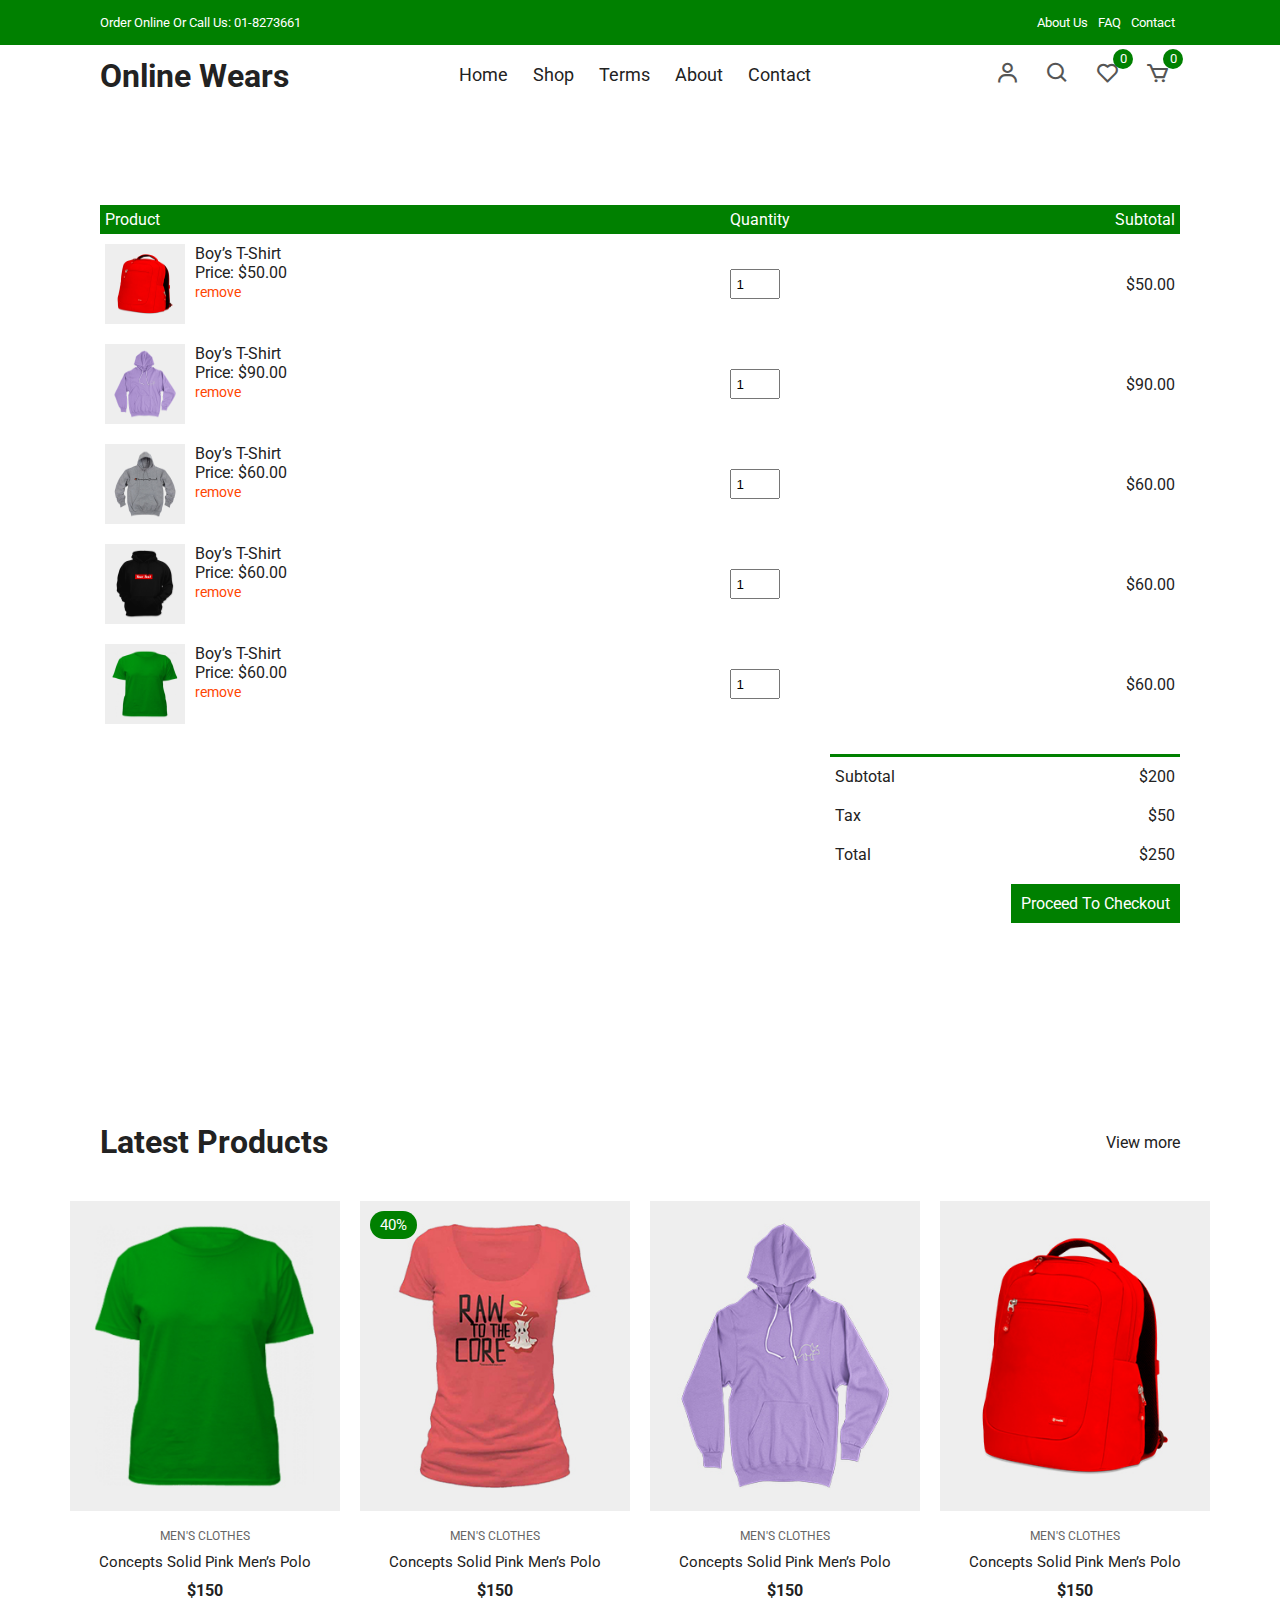
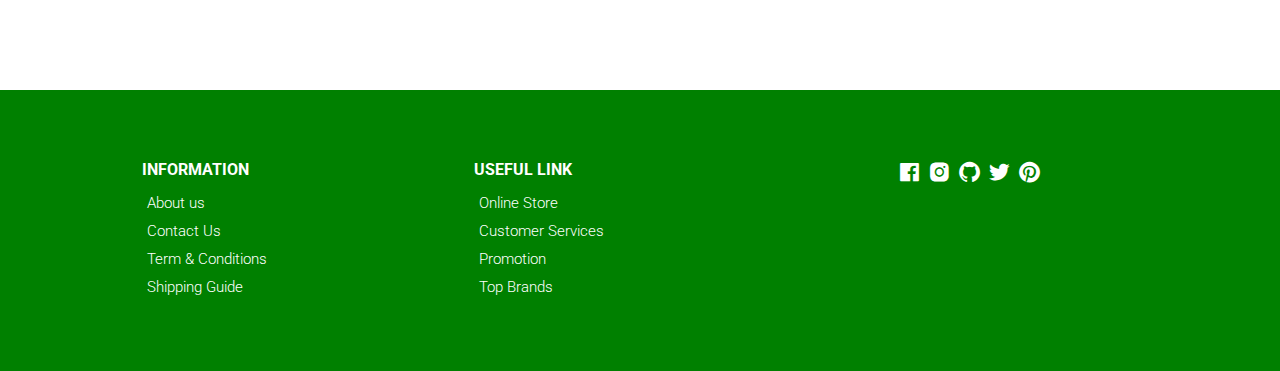
<file: online shopping/cart.html>
<!DOCTYPE html>
<html lang="en">
  <head>
    <meta charset="UTF-8" />
    <meta name="viewport" content="width=device-width, initial-scale=1.0" />
    <!-- Box icons -->
    <link
      rel="stylesheet"
      href="https://cdn.jsdelivr.net/npm/boxicons@latest/css/boxicons.min.css"
    />
    <!-- Custom StyleSheet -->
    <link rel="stylesheet" href="./css/styles.css" />
    <title>Your Cart</title>
  </head>
  <body>
    <!-- Navigation -->
    <div class="top-nav">
      <div class="container d-flex">
        <p>Order Online Or Call Us: 01-8273661</p>
        <ul class="d-flex">
          <li><a href="#">About Us</a></li>
          <li><a href="#">FAQ</a></li>
          <li><a href="#">Contact</a></li>
        </ul>
      </div>
    </div>
    <div class="navigation">
      <div class="nav-center container d-flex">
        <a href="index.html" class="logo"><h1>Online Wears</h1></a>

        <ul class="nav-list d-flex">
          <li class="nav-item">
            <a href="/" class="nav-link">Home</a>
          </li>
          <li class="nav-item">
            <a href="product.html" class="nav-link">Shop</a>
          </li>
          <li class="nav-item">
            <a href="#terms" class="nav-link">Terms</a>
          </li>
          <li class="nav-item">
            <a href="#about" class="nav-link">About</a>
          </li>
          <li class="nav-item">
            <a href="#contact" class="nav-link">Contact</a>
          </li>
          <li class="icons d-flex">
            <a href="login.html" class="icon">
              <i class="bx bx-user"></i>
            </a>
            <div class="icon">
              <i class="bx bx-search"></i>
            </div>
            <div class="icon">
              <i class="bx bx-heart"></i>
              <span class="d-flex">0</span>
            </div>
            <a href="cart.html" class="icon">
              <i class="bx bx-cart"></i>
              <span class="d-flex">0</span>
            </a>
          </li>
        </ul>

        <div class="icons d-flex">
          <a href="login.html" class="icon">
            <i class="bx bx-user"></i>
          </a>
          <div class="icon">
            <i class="bx bx-search"></i>
          </div>
          <div class="icon">
            <i class="bx bx-heart"></i>
            <span class="d-flex">0</span>
          </div>
          <a href="cart.html" class="icon">
            <i class="bx bx-cart"></i>
            <span class="d-flex">0</span>
          </a>
        </div>

        <div class="hamburger">
          <i class="bx bx-menu-alt-left"></i>
        </div>
      </div>
    </div>

    <!-- Cart Items -->
    <div class="container cart">
      <table>
        <tr>
          <th>Product</th>
          <th>Quantity</th>
          <th>Subtotal</th>
        </tr>
        <tr>
          <td>
            <div class="cart-info">
              <img src="./images/product-2.jpg" alt="" />
              <div>
                <p>Boy’s T-Shirt</p>
                <span>Price: $50.00</span> <br />
                <a href="#">remove</a>
              </div>
            </div>
          </td>
          <td><input type="number" value="1" min="1" /></td>
          <td>$50.00</td>
        </tr>
        <tr>
          <td>
            <div class="cart-info">
              <img src="./images/product-3.jpg" alt="" />
              <div>
                <p>Boy’s T-Shirt</p>
                <span>Price: $90.00</span> <br />
                <a href="#">remove</a>
              </div>
            </div>
          </td>
          <td><input type="number" value="1" min="1" /></td>
          <td>$90.00</td>
        </tr>
        <tr>
          <td>
            <div class="cart-info">
              <img src="./images/product-4.jpg" alt="" />
              <div>
                <p>Boy’s T-Shirt</p>
                <span>Price: $60.00</span> <br />
                <a href="#">remove</a>
              </div>
            </div>
          </td>
          <td><input type="number" value="1" min="1" /></td>
          <td>$60.00</td>
        </tr>
        <tr>
          <td>
            <div class="cart-info">
              <img src="./images/product-5.jpg" alt="" />
              <div>
                <p>Boy’s T-Shirt</p>
                <span>Price: $60.00</span> <br />
                <a href="#">remove</a>
              </div>
            </div>
          </td>
          <td><input type="number" value="1" min="1" /></td>
          <td>$60.00</td>
        </tr>
        <tr>
          <td>
            <div class="cart-info">
              <img src="./images/product-6.jpg" alt="" />
              <div>
                <p>Boy’s T-Shirt</p>
                <span>Price: $60.00</span> <br />
                <a href="#">remove</a>
              </div>
            </div>
          </td>
          <td><input type="number" value="1" min="1" /></td>
          <td>$60.00</td>
        </tr>
      </table>
      <div class="total-price">
        <table>
          <tr>
            <td>Subtotal</td>
            <td>$200</td>
          </tr>
          <tr>
            <td>Tax</td>
            <td>$50</td>
          </tr>
          <tr>
            <td>Total</td>
            <td>$250</td>
          </tr>
        </table>
        <a href="#" class="checkout btn">Proceed To Checkout</a>
      </div>
    </div>

    <!-- Latest Products -->
    <section class="section featured">
      <div class="top container">
        <h1>Latest Products</h1>
        <a href="#" class="view-more">View more</a>
      </div>
      <div class="product-center container">
        <div class="product-item">
          <div class="overlay">
            <a href="" class="product-thumb">
              <img src="./images/product-6.jpg" alt="" />
            </a>
          </div>
          <div class="product-info">
            <span>MEN'S CLOTHES</span>
            <a href="">Concepts Solid Pink Men’s Polo</a>
            <h4>$150</h4>
          </div>
          <ul class="icons">
            <li><i class="bx bx-heart"></i></li>
            <li><i class="bx bx-search"></i></li>
            <li><i class="bx bx-cart"></i></li>
          </ul>
        </div>
        <div class="product-item">
          <div class="overlay">
            <a href="" class="product-thumb">
              <img src="./images/product-1.jpg" alt="" />
            </a>
            <span class="discount">40%</span>
          </div>
          <div class="product-info">
            <span>MEN'S CLOTHES</span>
            <a href="">Concepts Solid Pink Men’s Polo</a>
            <h4>$150</h4>
          </div>
          <ul class="icons">
            <li><i class="bx bx-heart"></i></li>
            <li><i class="bx bx-search"></i></li>
            <li><i class="bx bx-cart"></i></li>
          </ul>
        </div>
        <div class="product-item">
          <div class="overlay">
            <a href="" class="product-thumb">
              <img src="./images/product-3.jpg" alt="" />
            </a>
          </div>
          <div class="product-info">
            <span>MEN'S CLOTHES</span>
            <a href="">Concepts Solid Pink Men’s Polo</a>
            <h4>$150</h4>
          </div>
          <ul class="icons">
            <li><i class="bx bx-heart"></i></li>
            <li><i class="bx bx-search"></i></li>
            <li><i class="bx bx-cart"></i></li>
          </ul>
        </div>
        <div class="product-item">
          <div class="overlay">
            <a href="" class="product-thumb">
              <img src="./images/product-2.jpg" alt="" />
            </a>
          </div>
          <div class="product-info">
            <span>MEN'S CLOTHES</span>
            <a href="">Concepts Solid Pink Men’s Polo</a>
            <h4>$150</h4>
          </div>
          <ul class="icons">
            <li><i class="bx bx-heart"></i></li>
            <li><i class="bx bx-search"></i></li>
            <li><i class="bx bx-cart"></i></li>
          </ul>
        </div>
      </div>
    </section>

    <!-- Footer -->
    <footer class="footer">
      <div class="row">
        <div class="col d-flex">
          <h4>INFORMATION</h4>
          <a href="">About us</a>
          <a href="">Contact Us</a>
          <a href="">Term & Conditions</a>
          <a href="">Shipping Guide</a>
        </div>
        <div class="col d-flex">
          <h4>USEFUL LINK</h4>
          <a href="">Online Store</a>
          <a href="">Customer Services</a>
          <a href="">Promotion</a>
          <a href="">Top Brands</a>
        </div>
        <div class="col d-flex">
          <span><i class="bx bxl-facebook-square"></i></span>
          <span><i class="bx bxl-instagram-alt"></i></span>
          <span><i class="bx bxl-github"></i></span>
          <span><i class="bx bxl-twitter"></i></span>
          <span><i class="bx bxl-pinterest"></i></span>
        </div>
      </div>
    </footer>

    <!-- Custom Script -->
    <script src="./js/index.js"></script>
  </body>
</html>
</file>
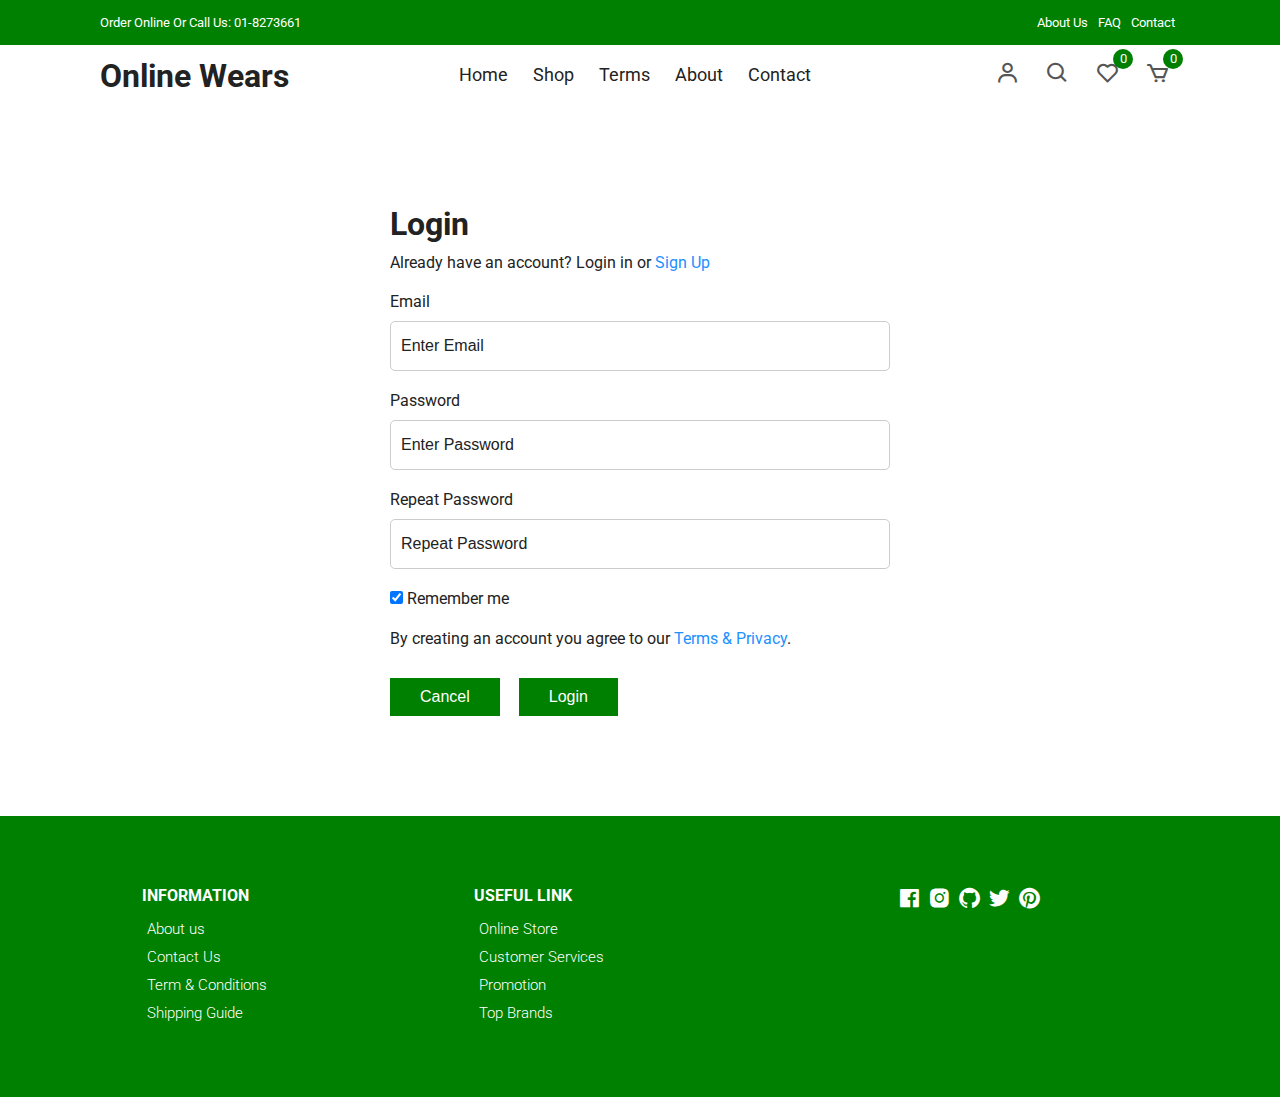
<file: online shopping/login.html>
<!DOCTYPE html>
<html lang="en">
  <head>
    <meta charset="UTF-8" />
    <meta name="viewport" content="width=device-width, initial-scale=1.0" />
    <!-- Box icons -->
    <link
      rel="stylesheet"
      href="https://cdn.jsdelivr.net/npm/boxicons@latest/css/boxicons.min.css"
    />
    <!-- Custom StyleSheet -->
    <link rel="stylesheet" href="./css/styles.css" />
    <title>Login</title>
  </head>
  <body>
    <!-- Navigation -->
    <div class="top-nav">
      <div class="container d-flex">
        <p>Order Online Or Call Us: 01-8273661</p>
        <ul class="d-flex">
          <li><a href="#">About Us</a></li>
          <li><a href="#">FAQ</a></li>
          <li><a href="#">Contact</a></li>
        </ul>
      </div>
    </div>
    <div class="navigation">
      <div class="nav-center container d-flex">
        <a href="index.html" class="logo"><h1>Online Wears</h1></a>

        <ul class="nav-list d-flex">
          <li class="nav-item">
            <a href="/" class="nav-link">Home</a>
          </li>
          <li class="nav-item">
            <a href="product.html" class="nav-link">Shop</a>
          </li>
          <li class="nav-item">
            <a href="#terms" class="nav-link">Terms</a>
          </li>
          <li class="nav-item">
            <a href="#about" class="nav-link">About</a>
          </li>
          <li class="nav-item">
            <a href="#contact" class="nav-link">Contact</a>
          </li>
          <li class="icons d-flex">
            <a href="login.html" class="icon">
              <i class="bx bx-user"></i>
            </a>
            <div class="icon">
              <i class="bx bx-search"></i>
            </div>
            <div class="icon">
              <i class="bx bx-heart"></i>
              <span class="d-flex">0</span>
            </div>
            <a href="cart.html" class="icon">
              <i class="bx bx-cart"></i>
              <span class="d-flex">0</span>
            </a>
          </li>
        </ul>

        <div class="icons d-flex">
          <a href="login.html" class="icon">
            <i class="bx bx-user"></i>
          </a>
          <div class="icon">
            <i class="bx bx-search"></i>
          </div>
          <div class="icon">
            <i class="bx bx-heart"></i>
            <span class="d-flex">0</span>
          </div>
          <a href="cart.html" class="icon">
            <i class="bx bx-cart"></i>
            <span class="d-flex">0</span>
          </a>
        </div>

        <div class="hamburger">
          <i class="bx bx-menu-alt-left"></i>
        </div>
      </div>
    </div>
    <!-- Login -->
    <div class="container">
      <div class="login-form">
        <form action="">
          <h1>Login</h1>
          <p>
            Already have an account? Login in or
            <a href="signup.html">Sign Up</a>
          </p>

          <label for="email">Email</label>
          <input type="text" placeholder="Enter Email" name="email" required />

          <label for="psw">Password</label>
          <input
            type="password"
            placeholder="Enter Password"
            name="psw"
            required
          />

          <label for="psw-repeat">Repeat Password</label>
          <input
            type="password"
            placeholder="Repeat Password"
            name="psw-repeat"
            required
          />

          <label>
            <input
              type="checkbox"
              checked="checked"
              name="remember"
              style="margin-bottom: 15px"
            />
            Remember me
          </label>

          <p>
            By creating an account you agree to our
            <a href="#">Terms & Privacy</a>.
          </p>

          <div class="buttons">
            <button type="button" class="cancelbtn">Cancel</button>
            <button type="submit" class="signupbtn">Login</button>
          </div>
        </form>
      </div>
    </div>

    <!-- Footer -->
    <footer class="footer">
      <div class="row">
        <div class="col d-flex">
          <h4>INFORMATION</h4>
          <a href="">About us</a>
          <a href="">Contact Us</a>
          <a href="">Term & Conditions</a>
          <a href="">Shipping Guide</a>
        </div>
        <div class="col d-flex">
          <h4>USEFUL LINK</h4>
          <a href="">Online Store</a>
          <a href="">Customer Services</a>
          <a href="">Promotion</a>
          <a href="">Top Brands</a>
        </div>
        <div class="col d-flex">
          <span><i class="bx bxl-facebook-square"></i></span>
          <span><i class="bx bxl-instagram-alt"></i></span>
          <span><i class="bx bxl-github"></i></span>
          <span><i class="bx bxl-twitter"></i></span>
          <span><i class="bx bxl-pinterest"></i></span>
        </div>
      </div>
    </footer>

    <!-- Custom Script -->
    <script src="./js/index.js"></script>
  </body>
</html>
</file>
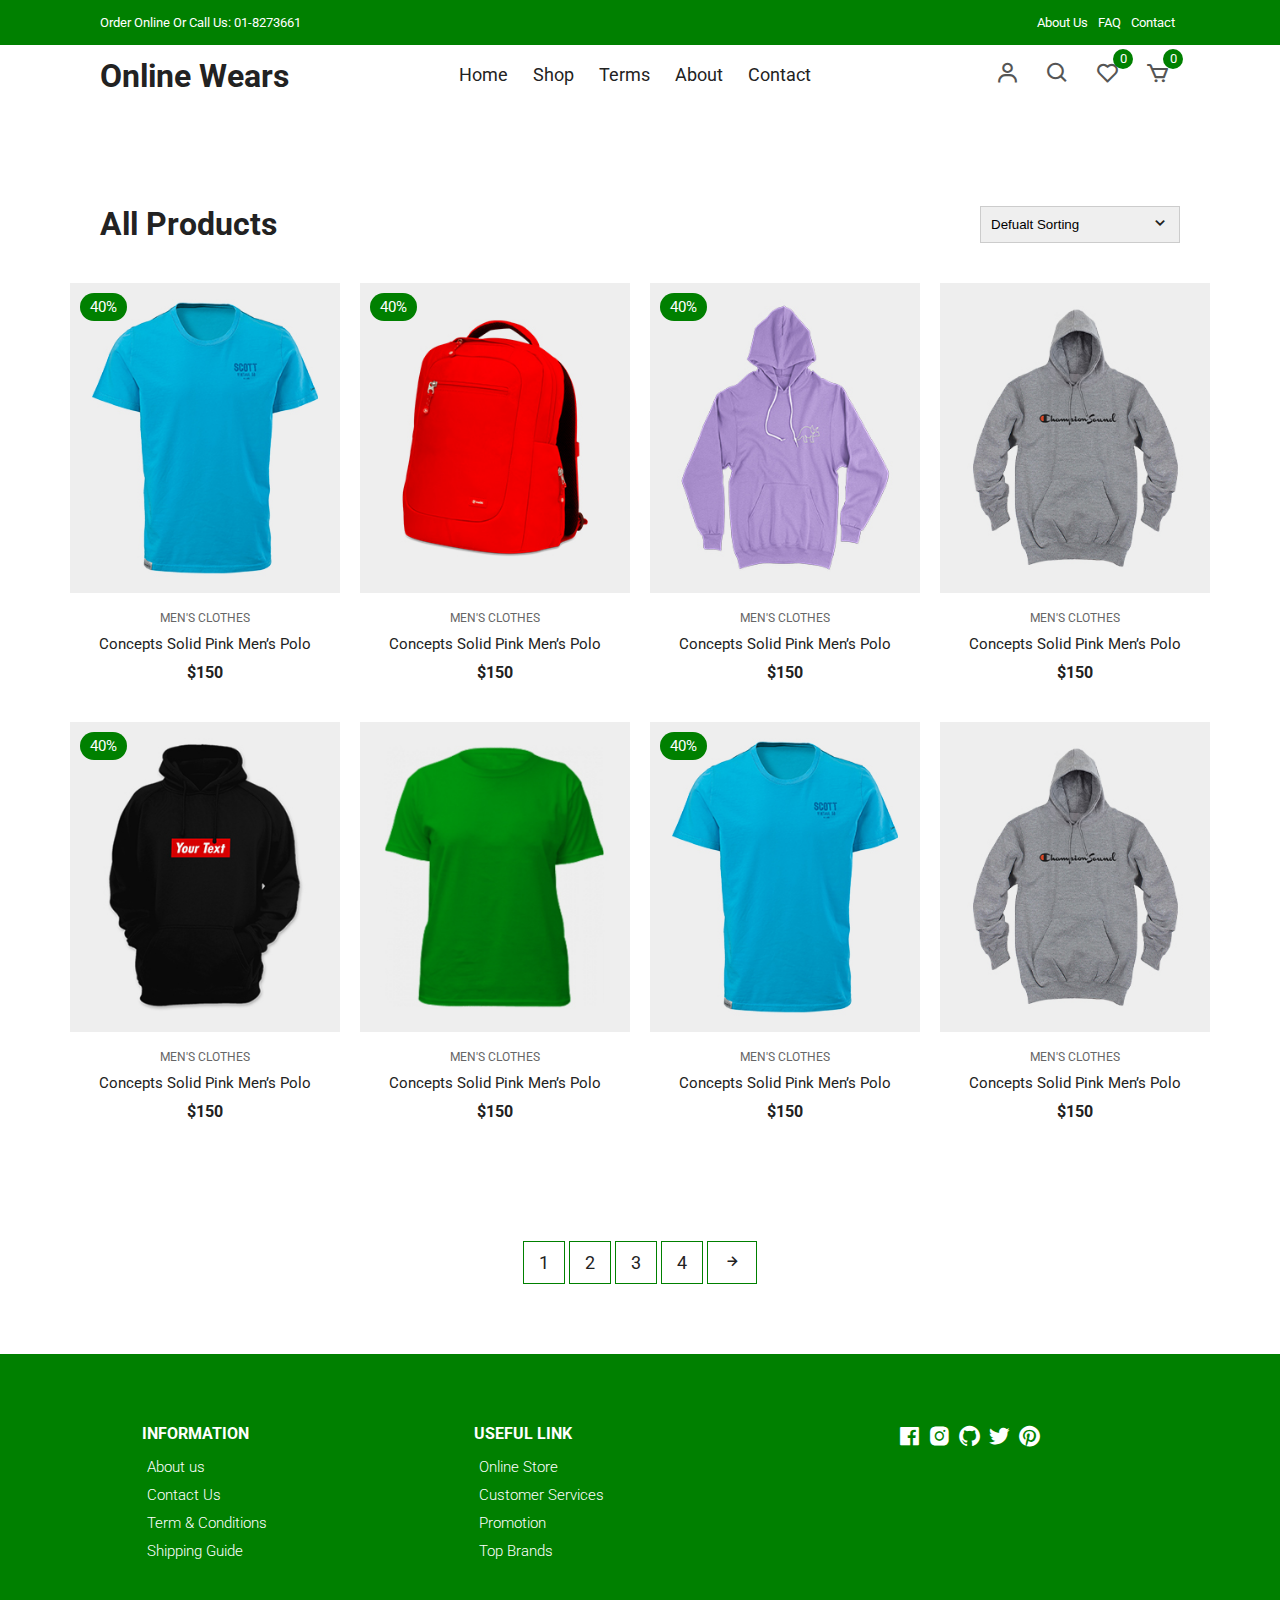
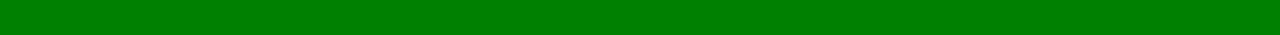
<file: online shopping/product.html>
<!DOCTYPE html>
<html lang="en">
  <head>
    <meta charset="UTF-8" />
    <meta name="viewport" content="width=device-width, initial-scale=1.0" />
    <!-- Box icons -->
    <link
      rel="stylesheet"
      href="https://cdn.jsdelivr.net/npm/boxicons@latest/css/boxicons.min.css"
    />
    <!-- Custom StyleSheet -->
    <link rel="stylesheet" href="./css/styles.css" />
    <title>Boy’s T-Shirt</title>
  </head>

  <body>
    <!-- Navigation -->
    <div class="top-nav">
      <div class="container d-flex">
        <p>Order Online Or Call Us: 01-8273661</p>
        <ul class="d-flex">
          <li><a href="#">About Us</a></li>
          <li><a href="#">FAQ</a></li>
          <li><a href="#">Contact</a></li>
        </ul>
      </div>
    </div>
    <div class="navigation">
      <div class="nav-center container d-flex">
        <a href="index.html" class="logo"><h1>Online Wears</h1></a>

        <ul class="nav-list d-flex">
          <li class="nav-item">
            <a href="/" class="nav-link">Home</a>
          </li>
          <li class="nav-item">
            <a href="product.html" class="nav-link">Shop</a>
          </li>
          <li class="nav-item">
            <a href="#terms" class="nav-link">Terms</a>
          </li>
          <li class="nav-item">
            <a href="#about" class="nav-link">About</a>
          </li>
          <li class="nav-item">
            <a href="#contact" class="nav-link">Contact</a>
          </li>
          <li class="icons d-flex">
            <a href="login.html" class="icon">
              <i class="bx bx-user"></i>
            </a>
            <div class="icon">
              <i class="bx bx-search"></i>
            </div>
            <div class="icon">
              <i class="bx bx-heart"></i>
              <span class="d-flex">0</span>
            </div>
            <a href="cart.html" class="icon">
              <i class="bx bx-cart"></i>
              <span class="d-flex">0</span>
            </a>
          </li>
        </ul>

        <div class="icons d-flex">
          <a href="login.html" class="icon">
            <i class="bx bx-user"></i>
          </a>
          <div class="icon">
            <i class="bx bx-search"></i>
          </div>
          <div class="icon">
            <i class="bx bx-heart"></i>
            <span class="d-flex">0</span>
          </div>
          <a href="cart.html" class="icon">
            <i class="bx bx-cart"></i>
            <span class="d-flex">0</span>
          </a>
        </div>

        <div class="hamburger">
          <i class="bx bx-menu-alt-left"></i>
        </div>
      </div>
    </div>

    <!-- All Products -->
    <section class="section all-products" id="products">
      <div class="top container">
        <h1>All Products</h1>
        <form>
          <select>
            <option value="1">Defualt Sorting</option>
            <option value="2">Sort By Price</option>
            <option value="3">Sort By Popularity</option>
            <option value="4">Sort By Sale</option>
            <option value="5">Sort By Rating</option>
          </select>
          <span><i class="bx bx-chevron-down"></i></span>
        </form>
      </div>
      <div class="product-center container">
        <div class="product-item">
          <div class="overlay">
            <a href="productDetails.html" class="product-thumb">
              <img src="./images/product-7.jpg" alt="" />
            </a>
            <span class="discount">40%</span>
          </div>
          <div class="product-info">
            <span>MEN'S CLOTHES</span>
            <a href="productDetails.html">Concepts Solid Pink Men’s Polo</a>
            <h4>$150</h4>
          </div>
          <ul class="icons">
            <li><i class="bx bx-heart"></i></li>
            <li><i class="bx bx-search"></i></li>
            <li><i class="bx bx-cart"></i></li>
          </ul>
        </div>
        <div class="product-item">
          <div class="overlay">
            <a href="" class="product-thumb">
              <img src="./images/product-2.jpg" alt="" />
            </a>
            <span class="discount">40%</span>
          </div>
          <div class="product-info">
            <span>MEN'S CLOTHES</span>
            <a href="">Concepts Solid Pink Men’s Polo</a>
            <h4>$150</h4>
          </div>
          <ul class="icons">
            <li><i class="bx bx-heart"></i></li>
            <li><i class="bx bx-search"></i></li>
            <li><i class="bx bx-cart"></i></li>
          </ul>
        </div>
        <div class="product-item">
          <div class="overlay">
            <a href="" class="product-thumb">
              <img src="./images/product-3.jpg" alt="" />
            </a>
            <span class="discount">40%</span>
          </div>
          <div class="product-info">
            <span>MEN'S CLOTHES</span>
            <a href="">Concepts Solid Pink Men’s Polo</a>
            <h4>$150</h4>
          </div>
          <ul class="icons">
            <li><i class="bx bx-heart"></i></li>
            <li><i class="bx bx-search"></i></li>
            <li><i class="bx bx-cart"></i></li>
          </ul>
        </div>
        <div class="product-item">
          <div class="overlay">
            <a href="" class="product-thumb">
              <img src="./images/product-4.jpg" alt="" />
            </a>
          </div>
          <div class="product-info">
            <span>MEN'S CLOTHES</span>
            <a href="">Concepts Solid Pink Men’s Polo</a>
            <h4>$150</h4>
          </div>
          <ul class="icons">
            <li><i class="bx bx-heart"></i></li>
            <li><i class="bx bx-search"></i></li>
            <li><i class="bx bx-cart"></i></li>
          </ul>
        </div>
        <div class="product-item">
          <div class="overlay">
            <a href="" class="product-thumb">
              <img src="./images/product-5.jpg" alt="" />
            </a>
            <span class="discount">40%</span>
          </div>
          <div class="product-info">
            <span>MEN'S CLOTHES</span>
            <a href="">Concepts Solid Pink Men’s Polo</a>
            <h4>$150</h4>
          </div>
          <ul class="icons">
            <li><i class="bx bx-heart"></i></li>
            <li><i class="bx bx-search"></i></li>
            <li><i class="bx bx-cart"></i></li>
          </ul>
        </div>
        <div class="product-item">
          <div class="overlay">
            <a href="" class="product-thumb">
              <img src="./images/product-6.jpg" alt="" />
            </a>
          </div>
          <div class="product-info">
            <span>MEN'S CLOTHES</span>
            <a href="">Concepts Solid Pink Men’s Polo</a>
            <h4>$150</h4>
          </div>
          <ul class="icons">
            <li><i class="bx bx-heart"></i></li>
            <li><i class="bx bx-search"></i></li>
            <li><i class="bx bx-cart"></i></li>
          </ul>
        </div>
        <div class="product-item">
          <div class="overlay">
            <a href="" class="product-thumb">
              <img src="./images/product-7.jpg" alt="" />
            </a>
            <span class="discount">40%</span>
          </div>
          <div class="product-info">
            <span>MEN'S CLOTHES</span>
            <a href="">Concepts Solid Pink Men’s Polo</a>
            <h4>$150</h4>
          </div>
          <ul class="icons">
            <li><i class="bx bx-heart"></i></li>
            <li><i class="bx bx-search"></i></li>
            <li><i class="bx bx-cart"></i></li>
          </ul>
        </div>
        <div class="product-item">
          <div class="overlay">
            <a href="" class="product-thumb">
              <img src="./images/product-4.jpg" alt="" />
            </a>
          </div>
          <div class="product-info">
            <span>MEN'S CLOTHES</span>
            <a href="">Concepts Solid Pink Men’s Polo</a>
            <h4>$150</h4>
          </div>
          <ul class="icons">
            <li><i class="bx bx-heart"></i></li>
            <li><i class="bx bx-search"></i></li>
            <li><i class="bx bx-cart"></i></li>
          </ul>
        </div>
      </div>
    </section>
    <section class="pagination">
      <div class="container">
        <span>1</span> <span>2</span> <span>3</span> <span>4</span>
        <span><i class="bx bx-right-arrow-alt"></i></span>
      </div>
    </section>
    <!-- Footer -->
    <footer class="footer">
      <div class="row">
        <div class="col d-flex">
          <h4>INFORMATION</h4>
          <a href="">About us</a>
          <a href="">Contact Us</a>
          <a href="">Term & Conditions</a>
          <a href="">Shipping Guide</a>
        </div>
        <div class="col d-flex">
          <h4>USEFUL LINK</h4>
          <a href="">Online Store</a>
          <a href="">Customer Services</a>
          <a href="">Promotion</a>
          <a href="">Top Brands</a>
        </div>
        <div class="col d-flex">
          <span><i class="bx bxl-facebook-square"></i></span>
          <span><i class="bx bxl-instagram-alt"></i></span>
          <span><i class="bx bxl-github"></i></span>
          <span><i class="bx bxl-twitter"></i></span>
          <span><i class="bx bxl-pinterest"></i></span>
        </div>
      </div>
    </footer>
    <!-- Custom Script -->
    <script src="./js/index.js"></script>
  </body>
</html>
</file>
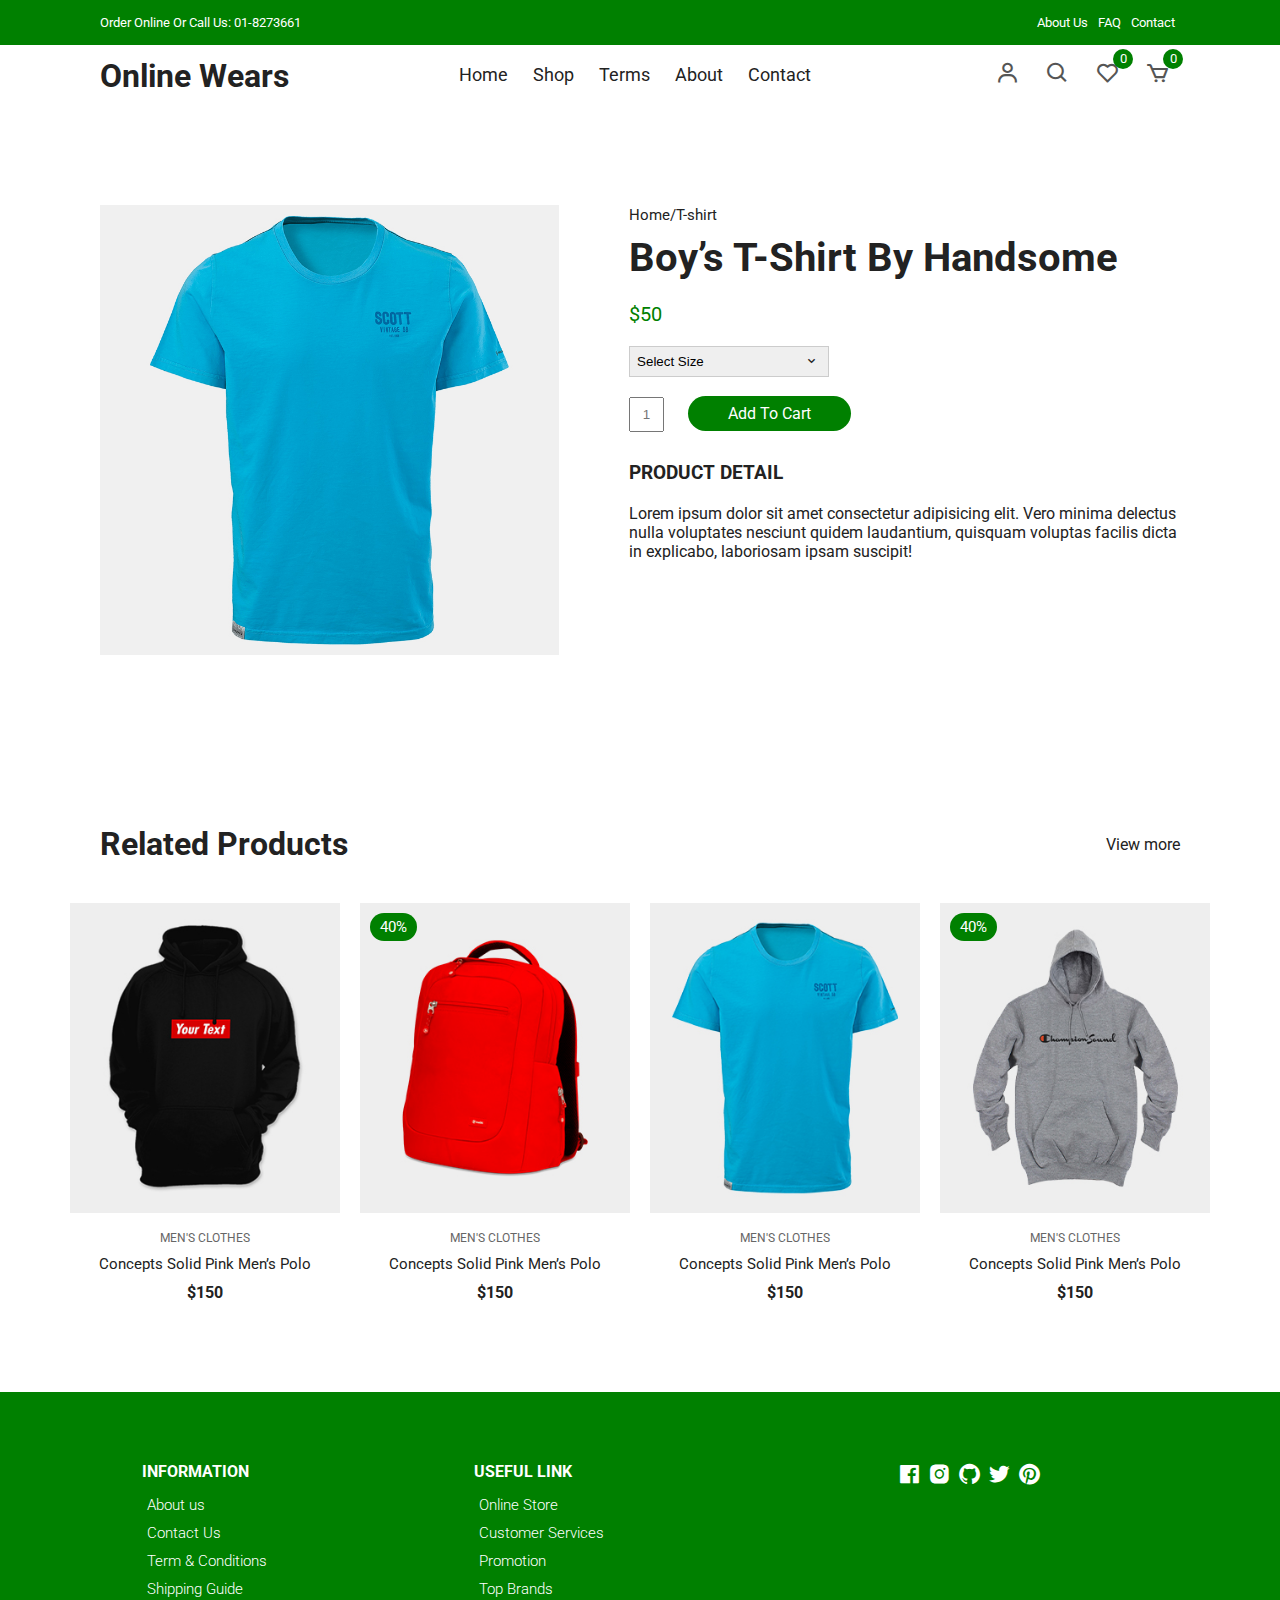
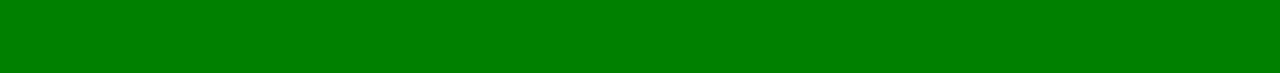
<file: online shopping/productDetails.html>
<!DOCTYPE html>
<html lang="en">
  <head>
    <meta charset="UTF-8" />
    <meta name="viewport" content="width=device-width, initial-scale=1.0" />
    <!-- Box icons -->
    <link
      rel="stylesheet"
      href="https://cdn.jsdelivr.net/npm/boxicons@latest/css/boxicons.min.css"
    />
    <!-- Custom StyleSheet -->
    <link rel="stylesheet" href="./css/styles.css" />
    <title>Boy’s T-Shirt - Codevo</title>
  </head>

  <body>
    <!-- Navigation -->
    <div class="top-nav">
      <div class="container d-flex">
        <p>Order Online Or Call Us: 01-8273661</p>
        <ul class="d-flex">
          <li><a href="#">About Us</a></li>
          <li><a href="#">FAQ</a></li>
          <li><a href="#">Contact</a></li>
        </ul>
      </div>
    </div>
    <div class="navigation">
      <div class="nav-center container d-flex">
        <a href="index.html" class="logo"><h1>Online Wears</h1></a>

        <ul class="nav-list d-flex">
          <li class="nav-item">
            <a href="/" class="nav-link">Home</a>
          </li>
          <li class="nav-item">
            <a href="product.html" class="nav-link">Shop</a>
          </li>
          <li class="nav-item">
            <a href="#terms" class="nav-link">Terms</a>
          </li>
          <li class="nav-item">
            <a href="#about" class="nav-link">About</a>
          </li>
          <li class="nav-item">
            <a href="#contact" class="nav-link">Contact</a>
          </li>
          <li class="icons d-flex">
            <a href="login.html" class="icon">
              <i class="bx bx-user"></i>
            </a>
            <div class="icon">
              <i class="bx bx-search"></i>
            </div>
            <div class="icon">
              <i class="bx bx-heart"></i>
              <span class="d-flex">0</span>
            </div>
            <a href="cart.html" class="icon">
              <i class="bx bx-cart"></i>
              <span class="d-flex">0</span>
            </a>
          </li>
        </ul>

        <div class="icons d-flex">
          <a href="login.html" class="icon">
            <i class="bx bx-user"></i>
          </a>
          <div class="icon">
            <i class="bx bx-search"></i>
          </div>
          <div class="icon">
            <i class="bx bx-heart"></i>
            <span class="d-flex">0</span>
          </div>
          <a href="cart.html" class="icon">
            <i class="bx bx-cart"></i>
            <span class="d-flex">0</span>
          </a>
        </div>

        <div class="hamburger">
          <i class="bx bx-menu-alt-left"></i>
        </div>
      </div>
    </div>

    <!-- Product Details -->
    <section class="section product-detail">
      <div class="details container">
        <div class="left image-container">
          <div class="main">
            <img src="./images/product-8.jpg" id="zoom" alt="" />
          </div>
        </div>
        <div class="right">
          <span>Home/T-shirt</span>
          <h1>Boy’s T-Shirt By Handsome</h1>
          <div class="price">$50</div>
          <form>
            <div>
              <select>
                <option value="Select Size" selected disabled>
                  Select Size
                </option>
                <option value="1">32</option>
                <option value="2">42</option>
                <option value="3">52</option>
                <option value="4">62</option>
              </select>
              <span><i class="bx bx-chevron-down"></i></span>
            </div>
          </form>
          <form class="form">
            <input type="text" placeholder="1" />
            <a href="cart.html" class="addCart">Add To Cart</a>
          </form>
          <h3>Product Detail</h3>
          <p>
            Lorem ipsum dolor sit amet consectetur adipisicing elit. Vero minima
            delectus nulla voluptates nesciunt quidem laudantium, quisquam
            voluptas facilis dicta in explicabo, laboriosam ipsam suscipit!
          </p>
        </div>
      </div>
    </section>

    <!-- Related -->
    <section class="section featured">
      <div class="top container">
        <h1>Related Products</h1>
        <a href="#" class="view-more">View more</a>
      </div>
      <div class="product-center container">
        <div class="product-item">
          <div class="overlay">
            <a href="" class="product-thumb">
              <img src="./images/product-5.jpg" alt="" />
            </a>
          </div>
          <div class="product-info">
            <span>MEN'S CLOTHES</span>
            <a href="">Concepts Solid Pink Men’s Polo</a>
            <h4>$150</h4>
          </div>
          <ul class="icons">
            <li><i class="bx bx-heart"></i></li>
            <li><i class="bx bx-search"></i></li>
            <li><i class="bx bx-cart"></i></li>
          </ul>
        </div>
        <div class="product-item">
          <div class="overlay">
            <a href="" class="product-thumb">
              <img src="./images/product-2.jpg" alt="" />
            </a>
            <span class="discount">40%</span>
          </div>
          <div class="product-info">
            <span>MEN'S CLOTHES</span>
            <a href="">Concepts Solid Pink Men’s Polo</a>
            <h4>$150</h4>
          </div>
          <ul class="icons">
            <li><i class="bx bx-heart"></i></li>
            <li><i class="bx bx-search"></i></li>
            <li><i class="bx bx-cart"></i></li>
          </ul>
        </div>
        <div class="product-item">
          <div class="overlay">
            <a href="" class="product-thumb">
              <img src="./images/product-7.jpg" alt="" />
            </a>
          </div>
          <div class="product-info">
            <span>MEN'S CLOTHES</span>
            <a href="">Concepts Solid Pink Men’s Polo</a>
            <h4>$150</h4>
          </div>
          <ul class="icons">
            <li><i class="bx bx-heart"></i></li>
            <li><i class="bx bx-search"></i></li>
            <li><i class="bx bx-cart"></i></li>
          </ul>
        </div>
        <div class="product-item">
          <div class="overlay">
            <a href="" class="product-thumb">
              <img src="./images/product-4.jpg" alt="" />
            </a>
            <span class="discount">40%</span>
          </div>
          <div class="product-info">
            <span>MEN'S CLOTHES</span>
            <a href="">Concepts Solid Pink Men’s Polo</a>
            <h4>$150</h4>
          </div>
          <ul class="icons">
            <li><i class="bx bx-heart"></i></li>
            <li><i class="bx bx-search"></i></li>
            <li><i class="bx bx-cart"></i></li>
          </ul>
        </div>
      </div>
    </section>
    <!-- Footer -->
    <footer class="footer">
      <div class="row">
        <div class="col d-flex">
          <h4>INFORMATION</h4>
          <a href="">About us</a>
          <a href="">Contact Us</a>
          <a href="">Term & Conditions</a>
          <a href="">Shipping Guide</a>
        </div>
        <div class="col d-flex">
          <h4>USEFUL LINK</h4>
          <a href="">Online Store</a>
          <a href="">Customer Services</a>
          <a href="">Promotion</a>
          <a href="">Top Brands</a>
        </div>
        <div class="col d-flex">
          <span><i class="bx bxl-facebook-square"></i></span>
          <span><i class="bx bxl-instagram-alt"></i></span>
          <span><i class="bx bxl-github"></i></span>
          <span><i class="bx bxl-twitter"></i></span>
          <span><i class="bx bxl-pinterest"></i></span>
        </div>
      </div>
    </footer>
    <!-- Custom Script -->
    <script src="./js/index.js"></script>
    <script
      src="https://code.jquery.com/jquery-3.4.0.min.js"
      integrity="sha384-JUMjoW8OzDJw4oFpWIB2Bu/c6768ObEthBMVSiIx4ruBIEdyNSUQAjJNFqT5pnJ6"
      crossorigin="anonymous"
    ></script>
    <script src="./js/zoomsl.min.js"></script>
    <script>
      $(function () {
        console.log("hello");
        $("#zoom").imagezoomsl({
          zoomrange: [4, 4],
        });
      });
    </script>
  </body>
</html>
</file>
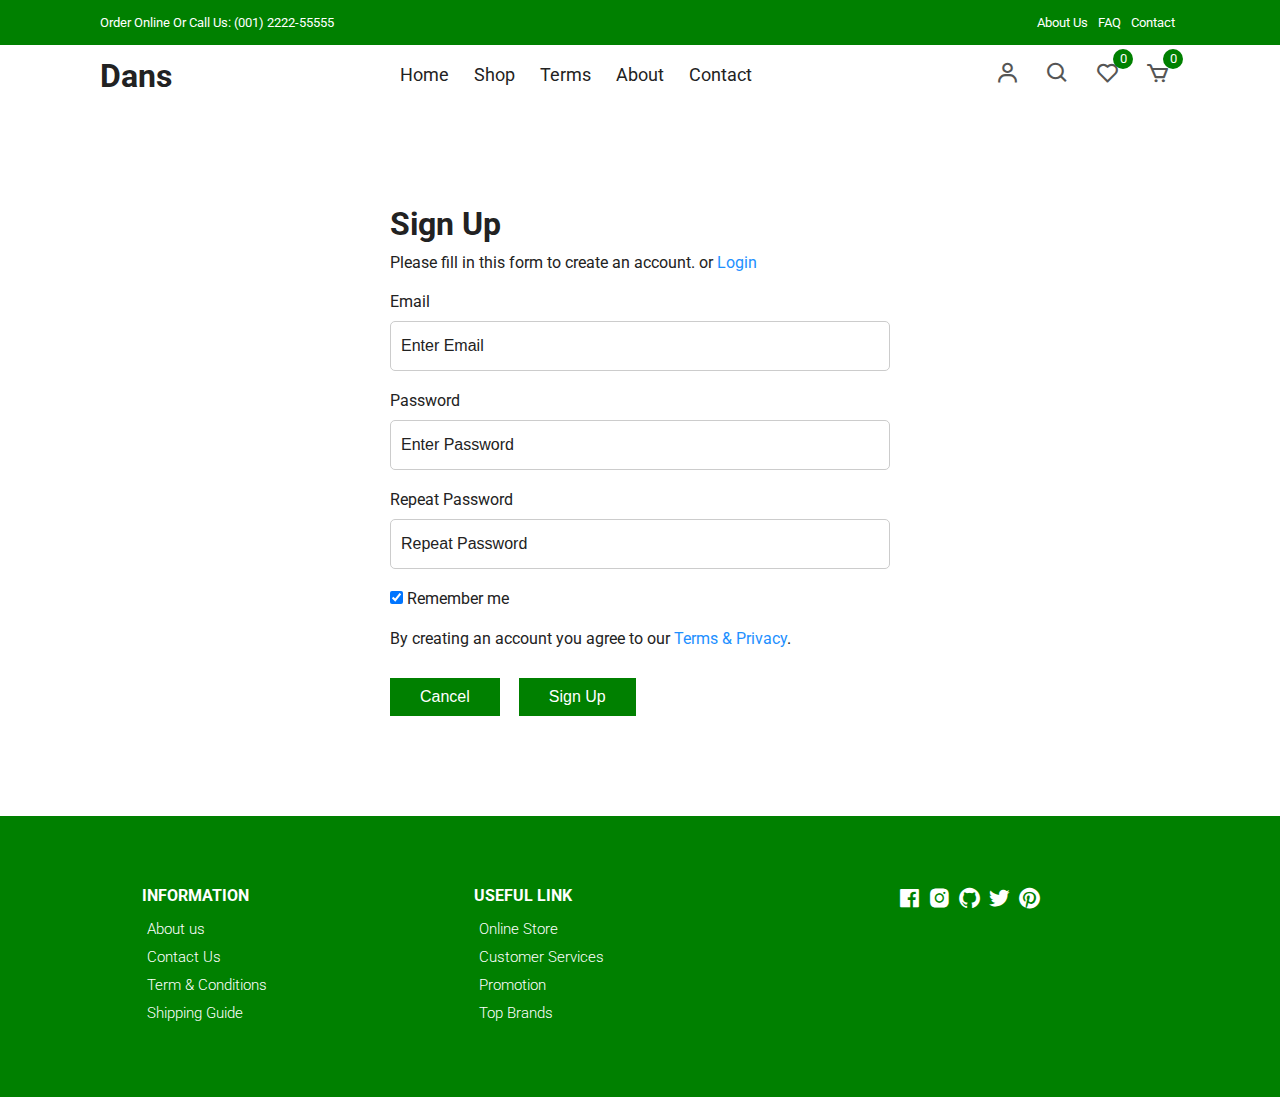
<file: online shopping/signup.html>
<!DOCTYPE html>
<html lang="en">
  <head>
    <meta charset="UTF-8" />
    <meta name="viewport" content="width=device-width, initial-scale=1.0" />
    <!-- Box icons -->
    <link
      rel="stylesheet"
      href="https://cdn.jsdelivr.net/npm/boxicons@latest/css/boxicons.min.css"
    />
    <!-- Custom StyleSheet -->
    <link rel="stylesheet" href="./css/styles.css" />
    <title>Sign Up</title>
  </head>
  <body>
    <!-- Navigation -->
    <div class="top-nav">
      <div class="container d-flex">
        <p>Order Online Or Call Us: (001) 2222-55555</p>
        <ul class="d-flex">
          <li><a href="#">About Us</a></li>
          <li><a href="#">FAQ</a></li>
          <li><a href="#">Contact</a></li>
        </ul>
      </div>
    </div>
    <div class="navigation">
      <div class="nav-center container d-flex">
        <a href="index.html" class="logo"><h1>Dans</h1></a>

        <ul class="nav-list d-flex">
          <li class="nav-item">
            <a href="/" class="nav-link">Home</a>
          </li>
          <li class="nav-item">
            <a href="product.html" class="nav-link">Shop</a>
          </li>
          <li class="nav-item">
            <a href="#terms" class="nav-link">Terms</a>
          </li>
          <li class="nav-item">
            <a href="#about" class="nav-link">About</a>
          </li>
          <li class="nav-item">
            <a href="#contact" class="nav-link">Contact</a>
          </li>
          <li class="icons d-flex">
            <a href="login.html" class="icon">
              <i class="bx bx-user"></i>
            </a>
            <div class="icon">
              <i class="bx bx-search"></i>
            </div>
            <div class="icon">
              <i class="bx bx-heart"></i>
              <span class="d-flex">0</span>
            </div>
            <a href="cart.html" class="icon">
              <i class="bx bx-cart"></i>
              <span class="d-flex">0</span>
            </a>
          </li>
        </ul>

        <div class="icons d-flex">
          <a href="login.html" class="icon">
            <i class="bx bx-user"></i>
          </a>
          <div class="icon">
            <i class="bx bx-search"></i>
          </div>
          <div class="icon">
            <i class="bx bx-heart"></i>
            <span class="d-flex">0</span>
          </div>
          <a href="cart.html" class="icon">
            <i class="bx bx-cart"></i>
            <span class="d-flex">0</span>
          </a>
        </div>

        <div class="hamburger">
          <i class="bx bx-menu-alt-left"></i>
        </div>
      </div>
    </div>
    <!-- Login -->
    <div class="container">
      <div class="login-form">
        <form action="">
          <h1>Sign Up</h1>
          <p>
            Please fill in this form to create an account. or
            <a href="login.html">Login</a>
          </p>

          <label for="email">Email</label>
          <input type="text" placeholder="Enter Email" name="email" required />

          <label for="psw">Password</label>
          <input
            type="password"
            placeholder="Enter Password"
            name="psw"
            required
          />

          <label for="psw-repeat">Repeat Password</label>
          <input
            type="password"
            placeholder="Repeat Password"
            name="psw-repeat"
            required
          />

          <label>
            <input
              type="checkbox"
              checked="checked"
              name="remember"
              style="margin-bottom: 15px"
            />
            Remember me
          </label>

          <p>
            By creating an account you agree to our
            <a href="#">Terms & Privacy</a>.
          </p>

          <div class="buttons">
            <button type="button" class="cancelbtn">Cancel</button>
            <button type="submit" class="signupbtn">Sign Up</button>
          </div>
        </form>
      </div>
    </div>

    <!-- Footer -->
    <footer class="footer">
      <div class="row">
        <div class="col d-flex">
          <h4>INFORMATION</h4>
          <a href="">About us</a>
          <a href="">Contact Us</a>
          <a href="">Term & Conditions</a>
          <a href="">Shipping Guide</a>
        </div>
        <div class="col d-flex">
          <h4>USEFUL LINK</h4>
          <a href="">Online Store</a>
          <a href="">Customer Services</a>
          <a href="">Promotion</a>
          <a href="">Top Brands</a>
        </div>
        <div class="col d-flex">
          <span><i class="bx bxl-facebook-square"></i></span>
          <span><i class="bx bxl-instagram-alt"></i></span>
          <span><i class="bx bxl-github"></i></span>
          <span><i class="bx bxl-twitter"></i></span>
          <span><i class="bx bxl-pinterest"></i></span>
        </div>
      </div>
    </footer>

    <!-- Custom Script -->
    <script src="./js/index.js"></script>
  </body>
</html>
</file>
<file: online shopping/css/styles.css>
/* Fonts */
@import url('https://fonts.googleapis.com/css2?family=Roboto:wght@100;300;400;500;700&display=swap');

/* Color Variables */
:root {
  --white: #fff;
  --black: #222;
  --green: #008000;
  --grey1: #f0f0f0;
  --grey2: #e9d7d3;
}

/* Basic Reset */
*,
*::before,
*::after {
  margin: 0;
  padding: 0;
  box-sizing: inherit;
}

html {
  box-sizing: border-box;
  font-size: 62.5%;
}

body {
  font-family: 'Roboto', sans-serif;
  font-size: 1.6rem;
  background-color: var(--white);
  color: var(--black);
  font-weight: 400;
  font-style: normal;
}

a {
  text-decoration: none;
  color: var(--black);
}

li {
  list-style: none;
}

.container {
  max-width: 114rem;
  margin: 0 auto;
  padding: 0 3rem;
}

.d-flex {
  display: flex;
  align-items: center;
}

/* 
=================
Header
=================
*/

.header {
  position: relative;
  min-height: 100vh;
  overflow-x: hidden;
}

.top-nav {
  background-color: var(--green);
  font-size: 1.3rem;
  color: var(--white);
}

.top-nav div {
  justify-content: space-between;
  height: 4.5rem;
}

.top-nav a {
  color: var(--white);
  padding: 0 0.5rem;
}

/* 
=================
Navigation
=================
*/
.navigation {
  height: 6rem;
  line-height: 6rem;
}

.nav-center {
  justify-content: space-between;
}

.nav-list .icons {
  display: none;
}

.nav-center .nav-item:not(:last-child) {
  margin-right: 0.5rem;
}

.nav-center .nav-link {
  font-size: 1.8rem;
  padding: 1rem;
}

.nav-center .nav-link:hover {
  color: var(--green);
}

.nav-center .hamburger {
  display: none;
  font-size: 2.3rem;
  color: var(--black);
  cursor: pointer;
}

/* Icons */

.icon {
  cursor: pointer;
  font-size: 2.5rem;
  padding: 0 1rem;
  color: #555;
  position: relative;
}

.icon:not(:last-child) {
  margin-right: 0.5rem;
}

.icon span {
  position: absolute;
  top: 3px;
  right: -3px;
  background-color: var(--green);
  color: var(--white);
  border-radius: 50%;
  font-size: 1.3rem;
  height: 2rem;
  width: 2rem;
  justify-content: center;
}

@media only screen and (max-width: 768px) {
  .nav-list {
    position: fixed;
    top: 12%;
    left: -35rem;
    flex-direction: column;
    align-items: flex-start;
    box-shadow: 5px 5px 10px rgba(0, 0, 0, 0.2);
    background-color: white;
    height: 100%;
    width: 0%;
    max-width: 35rem;
    z-index: 100;
    transition: all 300ms ease-in-out;
  }

  .nav-list.open {
    left: 0;
    width: 100%;
  }

  .nav-list .nav-item {
    margin: 0 0 1rem 0;
    width: 100%;
  }

  .nav-list .nav-link {
    font-size: 2rem;
    color: var(--black);
  }

  .nav-center .hamburger {
    display: block;
    color: var(--black);
    font-size: 3rem;
  }

  .icons {
    display: none;
  }

  .nav-list .icons {
    display: flex;
  }

  .top-nav ul {
    display: none;
  }

  .top-nav div {
    justify-content: center;
    height: 3rem;
  }
}

/* 
=================
Hero Area
=================
*/

.hero,
.hero .glide__slides {
  background-color: var(--grey2);
  position: relative;
  height: calc(100vh - 6rem);
  margin: 0 4rem;
  overflow: hidden;
}

.hero .center {
  display: flex;
  align-items: center;
  justify-content: center;
  position: relative;
  height: 100%;
  padding-top: 3rem;
}

.hero .left {
  position: absolute;
  top: 0%;
  left: 25rem;
  opacity: 0;
  transition: all 1000ms ease-in-out;
}

.hero .left h1 {
  font-size: 5rem;
  margin: 1rem 0;
}

.hero .left p {
  font-size: 1.6rem;
  margin-bottom: 1rem;
}

.hero .left .hero-btn {
  display: inline-block;
  padding: 1rem 3rem;
  font-size: 1.6rem;
  margin-top: 1rem;
  background-color: var(--green);
  color: white;
}

.hero .right {
  flex: 0 0 50%;
  height: 100%;
  position: relative;
  text-align: center;
}

.hero .right img {
  position: absolute;
  width: 55rem;
  opacity: 0;
  transition: all 1000ms ease-in-out;
}

.center .right img.img1 {
  width: 85%;
  right: -25%;
  bottom: -50%;
}

.center .right img.img2 {
  width: 90%;
  right: -40%;
  bottom: -40%;
}

.glide__slide--active .center .right img {
  bottom: -3%;
  opacity: 1;
}

.glide__slide--active .left {
  opacity: 1;
  top: 35%;
}

/*
======================
Hero Media Query
======================
*/
@media only screen and (max-width: 1500px) {
  .hero .left {
    left: 0;
  }
}
@media only screen and (max-width: 999px) {
  .glide__slide--active .left {
    top: 15%;
  }

  .center .right img.img1 {
    width: 90%;
  }

  .center .right img.img2 {
    width: 100%;
  }
}

@media only screen and (max-width: 567px) {
  .center .right img.img1 {
    width: 30rem;
  }

  .center .right img.img2 {
    width: 33rem;
  }

  .hero,
  .hero .glide__slides {
    margin: 0;
    padding: 0 3rem;
  }

  .hero .left h1 {
    font-size: 3rem;
  }

  .hero .left span {
    font-size: 1.4rem;
  }
  .hero .left p {
    font-size: 1.5rem;
    width: 80%;
  }
}

/* Category Section */
.section {
  padding: 10rem 0 5rem 0;
  overflow: hidden;
}

.cat-center {
  display: flex;
  align-items: center;
  justify-content: center;
  max-width: 114rem;
  margin: auto;
  padding: 0 3rem;
}

.cat-center .cat {
  max-width: 37rem;
  height: 25rem;
  overflow: hidden;
  position: relative;
  cursor: pointer;
  text-align: center;
}

.cat-center .cat:not(:last-child) {
  margin-right: 3rem;
}

.cat-center .cat img {
  width: 36.5rem;
  height: 100%;
  margin: auto;
  object-fit: cover;
  transition: all 2s ease;
}

.cat-center .cat:hover img {
  transform: scale(1.1);
}

.cat-center .cat div {
  position: absolute;
  bottom: 15%;
  left: 50%;
  transform: translateX(-50%);
  background-color: var(--white);
  width: 18rem;
  height: 5rem;
  line-height: 5rem;
  text-align: center;
  font-size: 2rem;
  font-weight: 500;
}

@media only screen and (max-width: 1200px) {
  .cat-center .cat img {
    width: 30rem;
  }
}

@media only screen and (max-width: 967px) {
  .cat-center .cat {
    max-width: 25rem;
    height: 20rem;
  }

  .cat-center .cat img {
    width: 25rem;
  }
}

@media only screen and (max-width: 768px) {
  .section {
    padding: 5rem 0;
  }

  .cat-center {
    flex-direction: column;
    padding: 3rem;
  }

  .cat-center .cat {
    max-width: 100%;
    height: 30rem;
  }

  .cat-center .cat:not(:last-child) {
    margin-right: 0rem;
    margin-bottom: 5rem;
  }

  .cat-center .cat img {
    width: 100%;
  }
}

/* New Arrivals */
.title {
  text-align: center;
  margin-bottom: 5rem;
}

.title h1 {
  font-size: 3rem;
  text-transform: uppercase;
  margin-bottom: 1rem;
  font-weight: 500;
}

.product-center {
  display: flex;
  align-items: center;
  justify-content: center;
  flex-wrap: wrap;
  max-width: 120rem;
  margin: 0 auto;
  padding: 0 2rem;
}

.product-item {
  position: relative;
  width: 27rem;
  margin: 0 auto;
  margin-bottom: 3rem;
}

.product-thumb img {
  width: 100%;
  height: 31rem;
  object-fit: cover;
  transition: all 500ms linear;
}

.product-info {
  padding: 1rem;
  text-align: center;
}

.product-info span {
  display: inline-block;
  font-size: 1.2rem;
  color: #666;
  margin-bottom: 1rem;
}

.product-info a {
  font-size: 1.5rem;
  display: block;
  margin-bottom: 1rem;
  transition: all 300ms ease;
}

.product-info a:hover {
  color: var(--green);
}

.product-item .icons {
  position: absolute;
  left: 50%;
  top: 35%;
  transform: translateX(-50%);
  display: flex;
  align-items: center;
}

.product-item .icons li {
  background-color: var(--white);
  text-align: center;
  padding: 1rem 1.5rem;
  font-size: 2.3rem;
  cursor: pointer;
  transition: 300ms ease-out;
  transform: translateY(20px);
  visibility: hidden;
  opacity: 0;
}

.product-item .icons li:first-child {
  transition-delay: 0.1s;
}

.product-item .icons li:nth-child(2) {
  transition-delay: 0.2s;
}

.product-item .icons li:nth-child(3) {
  transition-delay: 0.3s;
}

.product-item:hover .icons li {
  visibility: visible;
  opacity: 1;
  transform: translateY(0);
}

.product-item .icons li:not(:last-child) {
  margin-right: 0.5rem;
}

.product-item .icons li:hover {
  background-color: var(--green);
  color: var(--white);
}

.product-item .overlay {
  position: relative;
  overflow: hidden;
  cursor: pointer;
  width: 100%;
}

.product-item .overlay::after {
  content: '';
  position: absolute;
  top: 0;
  left: 0;
  width: 100%;
  height: 100%;
  background-color: rgba(0, 0, 0, 0.5);
  visibility: hidden;
  opacity: 0;
  transition: 300ms ease-out;
}

.product-item:hover .overlay::after {
  visibility: visible;
  opacity: 1;
}

.product-item:hover .product-thumb img {
  transform: scale(1.1);
}

.product-item .discount {
  position: absolute;
  top: 1rem;
  left: 1rem;
  background-color: var(--green);
  padding: 0.5rem 1rem;
  color: var(--white);
  border-radius: 2rem;
  font-size: 1.5rem;
}

@media only screen and (max-width: 567px) {
  .product-center {
    max-width: 100%;
    padding: 0 1rem;
  }

  .product-item {
    width: 40%;
    margin-bottom: 3rem;
  }

  .product-thumb img {
    height: 20rem;
  }

  .product-item {
    margin-right: 2rem;
  }

  .product-item .icons li {
    padding: 0.5rem 1rem;
    font-size: 1.8rem;
  }
}

/* Banner */

.banner {
  position: relative;
  background-color: var(--grey2);
  padding: 14rem 20%;
}

.banner .right img {
  position: absolute;
  bottom: 0;
  right: 10%;
  width: 75rem;
}

.banner .trend,
.banner p {
  display: block;
  font-size: 2rem;
  font-weight: 300;
  margin-bottom: 1.5rem;
}

.banner h1 {
  font-size: 5.4rem;
  color: var(--black);
  margin-bottom: 1.5rem;
}

.banner .btn {
  display: inline-block;
  margin-top: 2rem;
}

@media only screen and (max-width: 1500px) {
  .banner {
    padding: 14rem;
  }

  .banner .right img {
    right: 3rem;
    width: 70rem;
  }
}

@media only screen and (max-width: 996px) {
  .banner {
    padding: 8rem 2rem;
  }

  .banner .trend,
  .banner p {
    font-size: 1.5rem;
  }

  .banner h1 {
    font-size: 4rem;
  }

  .banner .right img {
    right: -6%;
    width: 50rem;
  }
}

@media only screen and (max-width: 768px) {
  .banner {
    display: grid;
    grid-template-columns: 1fr;
    height: 80vh;
  }

  .banner .left {
    width: 100%;
    margin-bottom: 3rem;
  }

  .banner .right {
    flex: 0 0 50%;
  }

  .banner .right img {
    right: 0;
    width: 50rem;
    left: 50%;
    transform: translateX(-50%);
  }
}

@media only screen and (max-width: 567px) {
  .banner {
    padding: 8rem 5rem;
  }

  .banner .trend,
  .banner p {
    font-size: 1.3rem;
    margin-bottom: 1rem;
  }

  .banner h1 {
    font-size: 3rem;
    margin-bottom: 1rem;
  }

  .banner .btn {
    padding: 0.8rem 1.7rem;
    font-size: 1.4rem;
  }

  .banner .right img {
    width: 45rem;
  }
}

/* Contact */
.contact {
  background-color: var(--black);
  color: var(--white);
  padding: 10rem 20rem;
}

.contact .row {
  display: grid;
  grid-template-columns: 1fr 1fr;
  align-items: center;
}

.contact .row .col h2 {
  margin-bottom: 1.5rem;
}

.contact .row .col p {
  width: 70%;
  margin-bottom: 2rem;
}

.btn-1 {
  background-color: var(--green);
  color: var(--white);
  display: inline-block;
  border-radius: 1rem;
  padding: 1rem 2rem;
}

.contact form div {
  position: relative;
  width: 80%;
  margin: 0 auto;
}

.contact form input {
  font-family: 'Roboto', sans-serif;
  text-indent: 2rem;
  width: 100%;
  border-radius: 1rem;
  padding: 1.5rem 0;
  outline: none;
  border: none;
}

.contact form a {
  position: absolute;
  top: 0;
  right: 0;
  background-color: var(--green);
  color: white;
  margin: 0.5rem;
  padding: 1rem 3rem;
  border-radius: 1rem;
}

@media only screen and (max-width: 996px) {
  .contact {
    padding: 8rem 8rem;
  }
}

@media only screen and (max-width: 768px) {
  .contact .row {
    grid-template-columns: 1fr;
    gap: 5rem 0;
  }

  .contact form div {
    width: 100%;
  }
}

@media only screen and (max-width: 567px) {
  .contact {
    padding: 8rem 1rem;
  }
}

/* Footer */
.footer {
  padding: 7rem 1rem;
  background-color: var(--green);
}

footer .row {
  display: grid;
  grid-template-columns: 1fr 1fr 1fr;
  max-width: 99.6rem;
  margin: 0 auto;
}

.footer .col {
  flex-direction: column;
  color: var(--white);
  align-items: flex-start;
}

.footer .col:last-child {
  flex-direction: row;
  justify-content: center;
}

.footer .col:last-child span {
  font-size: 2.5rem;
  margin-right: 0.5rem;
  color: var(--white);
}

.footer .col a {
  color: var(--white);
  font-size: 1.5rem;
  padding: 0.5rem;
  font-weight: 300;
}

.footer .col h4 {
  margin-bottom: 1rem;
}

@media only screen and (max-width: 567px) {
  footer .row {
    grid-template-columns: 1fr;
    row-gap: 3rem;
  }
}

/* Popup */
.popup {
  position: fixed;
  top: 0;
  left: 0;
  width: 100%;
  height: 100vh;
  background-color: rgba(0, 0, 0, 0.5);
  z-index: 9999;
  transition: 0.3s;
  transform: scale(1);
}

.popup-content {
  position: absolute;
  top: 50%;
  left: 50%;
  width: 90%;
  max-width: 110rem;
  margin: 0 auto;
  height: 55rem;
  transform: translate(-50%, -50%);
  padding: 1.6rem;
  display: table;
  overflow: hidden;
  background-color: var(--white);
}

.popup-close {
  display: flex;
  align-items: center;
  justify-content: center;
  position: absolute;
  top: 2rem;
  right: 2rem;
  padding: 0.5rem;
  background-color: var(--green);
  border-radius: 50%;
  cursor: pointer;
}

.popup-close {
  font-size: 3rem;
  color: white;
}

.popup-left {
  display: table-cell;
  width: 50%;
  height: 100%;
  vertical-align: middle;
}

.popup-right {
  display: table-cell;
  width: 50%;
  vertical-align: middle;
  padding: 3rem 5rem;
}

.popup-img-container {
  width: 100%;
  overflow: hidden;
}

.popup-img-container img.popup-img {
  display: block;
  width: 60rem;
  height: 45rem;
  max-width: 100%;
  border-radius: 1rem;
  object-fit: cover;
}

.right-content {
  text-align: center;
  width: 85%;
  margin: 0 auto;
}

.right-content h1 {
  font-size: 4rem;
  color: #000;
  margin-bottom: 1.6rem;
}

.right-content h1 span {
  color: var(--green);
}

.right-content p {
  font-size: 1.6rem;
  color: #555;
  margin-bottom: 1.6rem;
}

.popup-form {
  width: 100%;
  padding: 1.5rem 0;
  text-indent: 1rem;
  margin-bottom: 1.6rem;
  border-radius: 3rem;
  background-color: var(--green);
  color: white;
  font-size: 1.8rem;
  border: none;
}

.popup-form::placeholder {
  color: white;
}

.popup-form:focus {
  outline: none;
}

.right-content a:link,
.right-content a:visited {
  display: inline-block;
  padding: 1.8rem 5rem;
  border-radius: 3rem;
  font-weight: 700;
  color: var(--white);
  background-color: var(--black);
  border: 1px solid var(--grey2);
  transition: 0.3s;
}

.right-content a:hover {
  background-color: var(--green);
  border: 1px solid var(--grey2);
  color: var(--black);
}

.hide-popup {
  transform: scale(0.2);
  opacity: 0;
  visibility: hidden;
}

@media only screen and (max-width: 1200px) {
  .right-content {
    width: 100%;
  }

  .right-content h1 {
    font-size: 3.5rem;
    margin-bottom: 1.3rem;
  }
}

@media only screen and (max-width: 998px) {
  .popup-right {
    width: 100%;
  }

  .popup-left {
    display: none;
  }

  .right-content h1 {
    font-size: 5rem;
  }
}

@media only screen and (max-width: 768px) {
  .right-content h1 {
    font-size: 4rem;
  }

  .right-content p {
    font-size: 1.6rem;
  }

  .popup-form {
    width: 90%;
    margin: 0 auto;
    padding: 1.8rem 0;
    margin-bottom: 1.5rem;
  }

  .goto-top:link,
  .goto-top:visited {
    right: 5%;
    bottom: 5%;
  }
}

@media only screen and (max-width: 568px) {
  .popup-right {
    padding: 0 1.6rem;
  }

  .popup-content {
    height: 35rem;
    width: 90%;
    margin: 0 auto;
  }

  .right-content {
    width: 100%;
  }

  .right-content h1 {
    font-size: 3rem;
  }

  .right-content p {
    font-size: 1.4rem;
  }

  .popup-form {
    width: 100%;
    padding: 1.5rem 0;
    margin-bottom: 1.3rem;
  }

  .right-content a:link,
  .right-content a:visited {
    padding: 1.5rem 3rem;
  }

  .popup-close {
    top: 1rem;
    right: 1rem;
    padding: 0.5rem;
  }
}

/* All Products */
.section .top {
  display: flex;
  align-items: center;
  justify-content: space-between;
  margin-bottom: 4rem;
}

.all-products .top select {
  font-family: 'Poppins', sans-serif;
  width: 20rem;
  padding: 1rem;
  border: 1px solid #ccc;
  appearance: none;
  outline: none;
}

form {
  position: relative;
  z-index: 1;
}

form span {
  position: absolute;
  top: 50%;
  right: 1rem;
  transform: translateY(-50%);
  font-size: 2rem;
  z-index: 0;
}

@media only screen and (max-width: 768px) {
  .all-products .top select {
    width: 15rem;
  }
}

/* Pagination */
.pagination {
  display: flex;
  align-items: center;
  padding: 3rem 0 5rem 0;
}

.pagination span {
  display: inline-block;
  padding: 1rem 1.5rem;
  border: 1px solid var(--green);
  font-size: 1.8rem;
  margin-bottom: 2rem;
  cursor: pointer;
  transition: all 300ms ease-in-out;
}

.pagination span:hover {
  border: 1px solid var(--green);
  background-color: var(--green);
  color: #fff;
}

/* Cart Items */
.cart {
  margin: 10rem auto;
}

table {
  width: 100%;
  border-collapse: collapse;
}

.cart-info {
  display: flex;
  flex-wrap: wrap;
}

th {
  text-align: left;
  padding: 0.5rem;
  color: #fff;
  background-color: var(--green);
  font-weight: normal;
}

td {
  padding: 1rem 0.5rem;
}

td input {
  width: 5rem;
  height: 3rem;
  padding: 0.5rem;
}

td a {
  color: orangered;
  font-size: 1.4rem;
}

td img {
  width: 8rem;
  height: 8rem;
  margin-right: 1rem;
}

.total-price {
  display: flex;
  align-items: flex-end;
  flex-direction: column;
  margin-top: 2rem;
}

.total-price table {
  border-top: 3px solid var(--green);
  width: 100%;
  max-width: 35rem;
}

td:last-child {
  text-align: right;
}

th:last-child {
  text-align: right;
}

.checkout {
  display: inline-block;
  background-color: var(--green);
  color: white;
  padding: 1rem;
  margin-top: 1rem;
}

@media only screen and (max-width: 567px) {
  .cart-info p {
    display: none;
  }
}

/* Product Details */
.product-detail .details {
  display: grid;
  grid-template-columns: 1fr 1.2fr;
  gap: 7rem;
}

.product-detail .left {
  display: flex;
  flex-direction: column;
}

.product-detail .left .main {
  text-align: center;
  background-color: #f6f2f1;
  margin-bottom: 2rem;
  height: 45rem;
}

.product-detail .left .main img {
  object-fit: cover;
  height: 100%;
  width: 100%;
}

.product-detail .right span {
  display: inline-block;
  font-size: 1.5rem;
  margin-bottom: 1rem;
}

.product-detail .right h1 {
  font-size: 4rem;
  line-height: 1.2;
  margin-bottom: 2rem;
}

.product-detail .right .price {
  font-size: 600;
  font-size: 2rem;
  color: var(--green);
  margin-bottom: 2rem;
}

.product-detail .right div {
  display: inline-block;
  position: relative;
  z-index: -1;
}

.product-detail .right select {
  font-family: 'Poppins', sans-serif;
  width: 20rem;
  padding: 0.7rem;
  border: 1px solid #ccc;
  appearance: none;
  outline: none;
}

.product-detail form {
  margin-bottom: 2rem;
  z-index: 0;
}

.product-detail form span {
  position: absolute;
  top: 50%;
  right: 1rem;
  transform: translateY(-50%);
  font-size: 2rem;
  z-index: 0;
}

.product-detail .form {
  margin-bottom: 3rem;
}

.product-detail .form input {
  padding: 0.8rem;
  text-align: center;
  width: 3.5rem;
  margin-right: 2rem;
}

.product-detail .form .addCart {
  background: var(--green);
  padding: 0.8rem 4rem;
  color: #fff;
  border-radius: 3rem;
}

.product-detail h3 {
  text-transform: uppercase;
  margin-bottom: 2rem;
}

@media only screen and (max-width: 996px) {
  .product-detail .left {
    width: 30rem;
    height: 45rem;
  }

  .product-detail .details {
    gap: 3rem;
  }
}

@media only screen and (max-width: 650px) {
  .product-detail .details {
    grid-template-columns: 1fr;
  }

  .product-detail .right {
    margin-top: 1rem;
  }

  .product-detail .left {
    width: 100%;
    height: 45rem;
  }

  .product-detail .details {
    gap: 3rem;
  }
}

/* Login Form */
.login-form {
  padding: 5rem 0;
  max-width: 50rem;
  margin: 5rem auto;
}

.login-form form {
  display: flex;
  flex-direction: column;
}

.login-form form h1 {
  margin-bottom: 1rem;
}
.login-form form p {
  margin-bottom: 2rem;
}

.login-form form label {
  margin-bottom: 1rem;
}

.login-form form input {
  border: 1px solid #ccc;
  outline: none;
  padding: 1.5rem 0;
  text-indent: 1rem;
  font-size: 1.6rem;
  margin-bottom: 2rem;
  border-radius: 0.5rem;
}

.login-form form input::placeholder {
  font-size: 1.6rem;
  color: #222;
}

.login-form form .buttons {
  margin-top: 1rem;
}

.login-form form button {
  outline: none;
  border: none;
  font-size: 1.6rem;
  padding: 1rem 3rem;
  margin-right: 1.5rem;
  background-color: var(--green);
  color: white;
  cursor: pointer;
}

.login-form form p a {
  color: dodgerblue;
}
</file>
